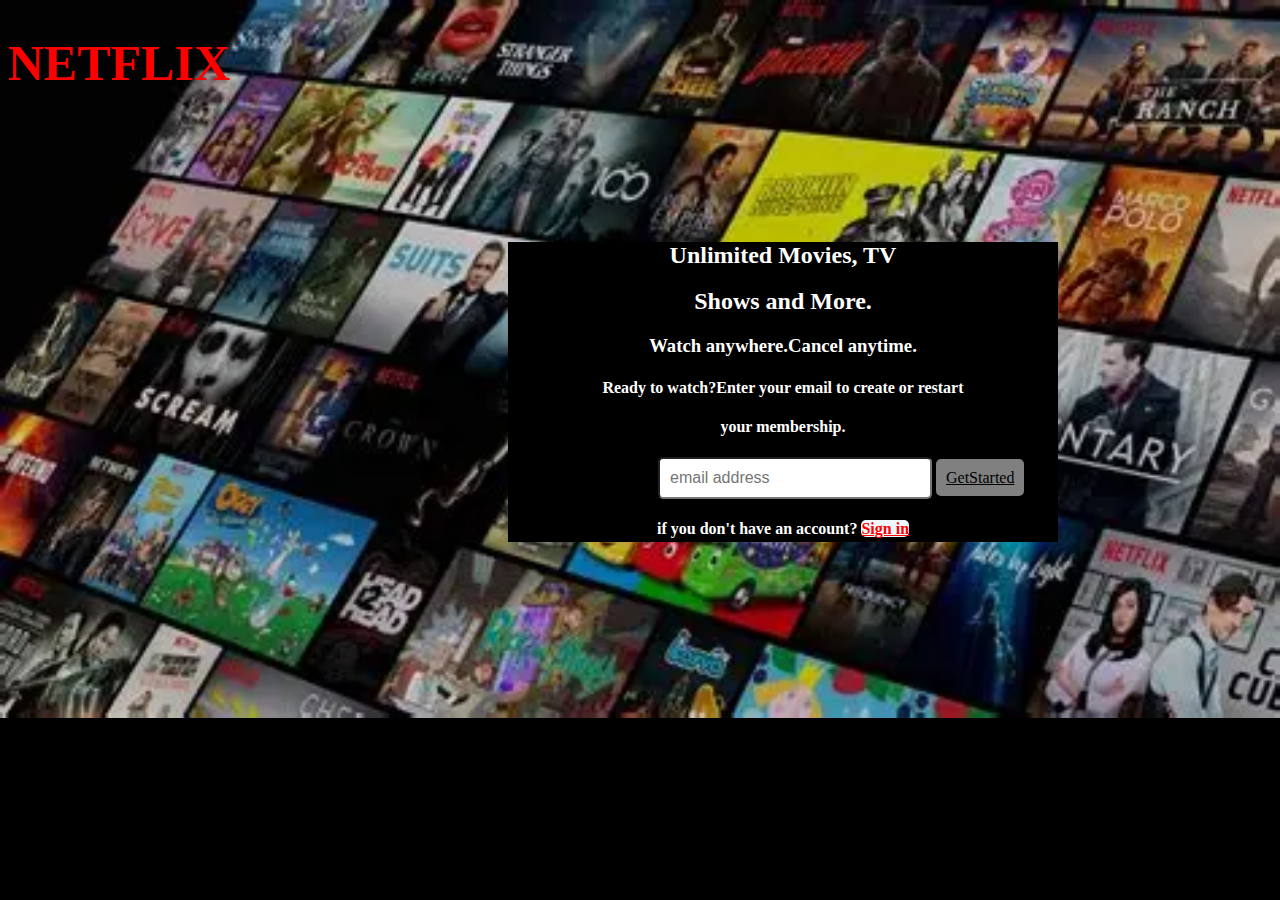
<file: index.html>
<!DOCTYPE html>
<html lang="en">
<head>
    <meta charset="UTF-8">
    <title>NETFLIX</title>
</head>
<body>
    <link rel="stylesheet" href="styles.css"/>
   
    <h1>NETFLIX</h1>
    
    <div class="black1">
    <h2 style="text-align: center;">Unlimited Movies, TV</h2>
    <h2 style="text-align: center;">Shows and More.</h2>
    <h3 style="text-align: center;">Watch anywhere.Cancel anytime.</h3>
    <h4 style="text-align: center;">Ready to watch?Enter your email to create or restart</h4>
    <h4 style="text-align: center;">your membership.</h4>
  
  <input type="text" class ="typing-box" placeholder="email address ">

  <a href="http://127.0.0.1:3000/homepage.html" id ="summit-button">GetStarted</a>


<h4 class="new" style="text-align: center;">if you don't have an account? <a href="http://127.0.0.1:3000/sign.html"  id="click">Sign in</a></h4>
</div>

</body>





</html>
</file>
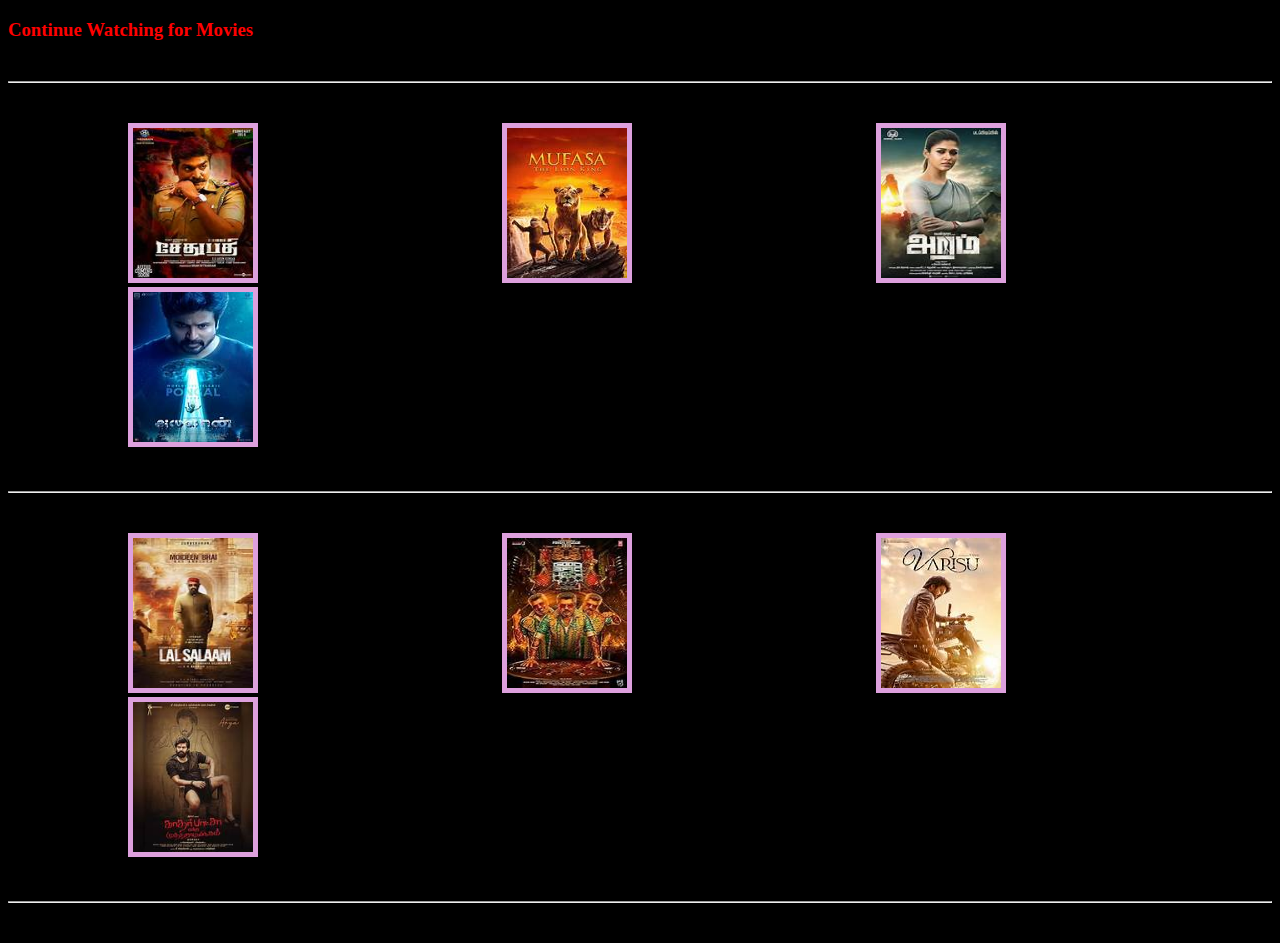
<file: homepage.html>
<!DOCTYPE html>
<html lang="en">
    <head>
        <meta charset="UTF_8">
        <title>NETFLIX</title>
    </head>
    <BOdy>
        <link
    rel="stylesheet"
    href="styles1.css"
    />
        <H3>Continue Watching for Movies</H3>
        <hr class="line">
        

        <img src="mov3.jpg" alt="Sethupathi" class="spaced_img">
       
        
       
        <img src="mov2.jpg" alt="LionKing"class="spaced_img">
       
        
        
        <img src="mov4.jpg" alt="Aram"class="spaced_img">
        
        
        <img src="mov7.jpg"alt="Ayalaan"class="spaced_img">
        
           
        
        
        <br>
        <hr class="line">
         <img src="mov8.jpg"alt="Lal Salaam"class="spaced_img">
         <!-- <p class="image-description">Sethupathi</p>
          <p class="image-description1">LionKing</p>
           <p class="image-description2">Aram</p>
           <p class="image-description3">Ayalaan</p>
           <p class="image-description4">Lal Salaam</p> -->
           
       
        
       
        
        <img src="mov13.jpg"class="spaced_img">
        <img src="mov17.jpg" class="spaced_img">
        <img src="mov18.jpg"class="spaced_img">
        <hr class="line">
         <!-- <img src="mov12.jpg">  -->
         
        
    </BOdy>

</html>
</file>
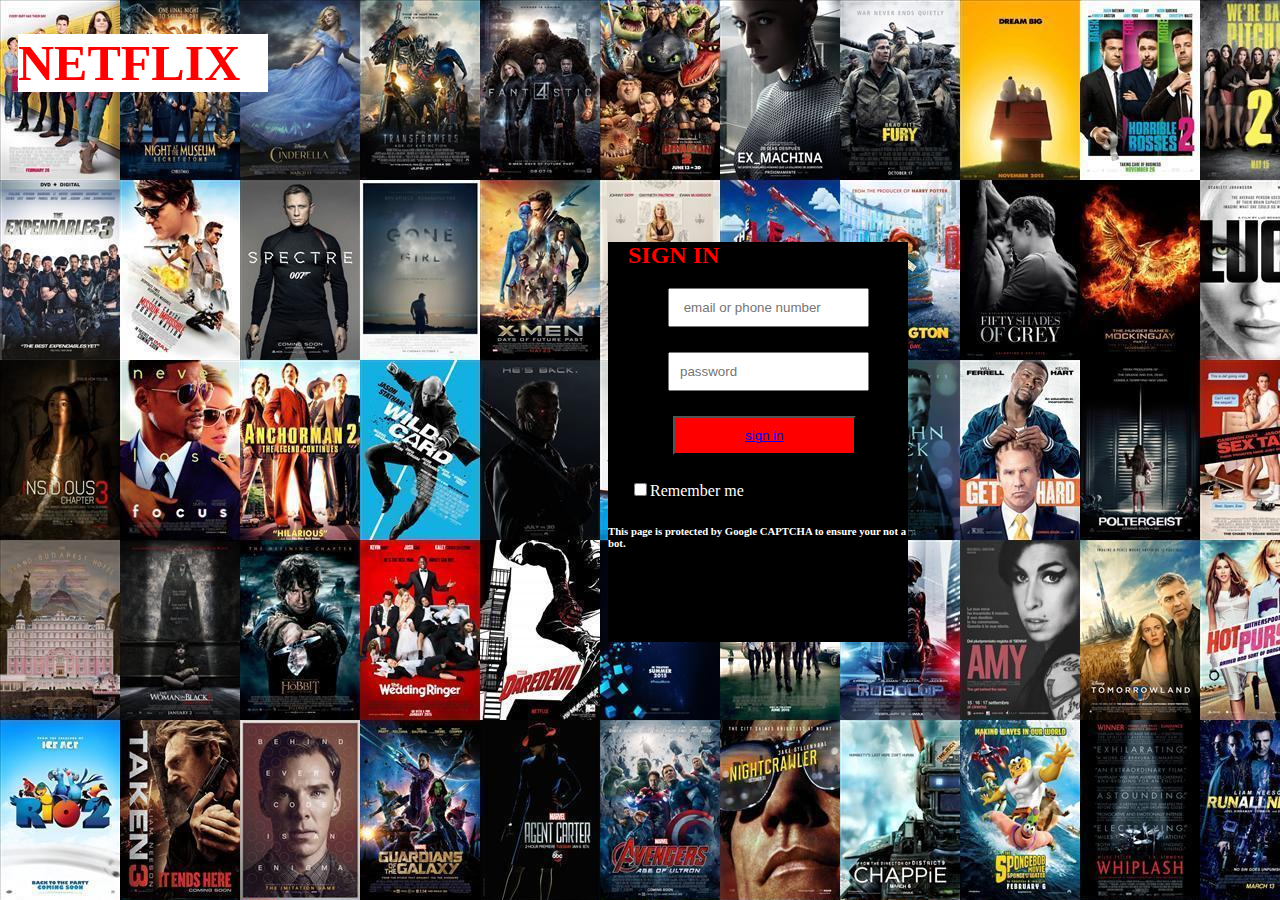
<file: sign.html>
<!DOCTYPE html>
<html lang="en">
<head>
    <title>signin</title>

</head>
<body>
    
     <link
    rel="stylesheet"
    href="styles2.css"
    />
    <div class="dd">
<h1>NETFLIX</h1>
</div>
<div class="or">
    <h2 class="aa">SIGN IN</h2>
    <input type="text" class="type" placeholder=" email or phone number">
    <br>
    <input type="text" class="type2" placeholder="password">
    <br>
    <button class="si">
    <a href="http://127.0.0.1:3000/homepage.html" id ="summit-button1">sign in</a>
</button>
<br>
<>
<input type="checkbox" id="task1" class="task1"><a id="ab">Remember me</a>




<h6>This page is protected by Google CAPTCHA to ensure your not a bot.</h6>
</div>
</body>



</html>
</file>
<file: styles.css>
body{

background-image: url('net2.webp') ; 
background-repeat: no-repeat;
background-size: cover; 
 background-size: center; 
background-color: black;




}
   .black1{
    background-color: black;
    
    
    width: 550px;
    height: 300px;
    margin-left: 500px;
    margin-top: 150px;
   }


h1{
    color:red;
}
h2{
    color: white;
    
}
h3{
    color: white;
}
h4{
    color: white;
}
  
        .typing-box{
            width:250px;
            padding:10px;
            font-size: 16px;
            border:2ox solid #555;
            border-radius:5px;
            margin-left: 150px;
        }
    #summit-button{
        color: red;
        margin-top: 10px;
        padding: 10px ;
        font-size: 16px;
        
        color: black;
        border: none;
        border-radius: 5px;
        
        cursor:default;
        animation:backwards;
        background-color: gray;
        
        
    }
    #submit-button:hover {
        background-color: red;

    }
    input{
        margin-left: 250px;

    }
    h1{
        font-size: 50px;
    }
   .new{
    background-color: black;
    
    align-content: center;
    
   }
   #click{
        
        margin-top: 10px;
        
        font-size: 16px;
    
        
        color:red;
        border: none;
        border-radius: 5px;
        animation:backwards;
        cursor:default;
        background-color:aliceblue;
   }
   .black{
    background-color: black;
    
    
    width: 550px;
    height: 300px;
    margin-left: 600px;
    margin-left: 200px;
   }
</file>
<file: styles1.css>
.resize.image{
    width:10px;
    height: 10px;
}
H3{
    color: red;
    
}
.image-description{
    
}
*{
    background-color: black;
}
img{
    height: 150px;

    width: 120px;
}
.spaced_img{
    margin-right: 120px;
    margin-left: 120px;
}
.line{
    margin-bottom: 40px;
    margin-top: 40px;
}
/* p{
    color: white;
    margin-left: 60px;
    margin-inline: 60px;
    
} */
 .spaced_img{
    border: 5px solid plum;
    /* border-color: aliceblue; */

 }
</file>
<file: styles2.css>
body{
    background-image: url('3988284.jpg');
}
.or{
   background-color:  black;
   width: 300px;
   height: 400px;
   margin-left: 600px;
   margin-top: 150px;

}
h1{
    
    color:red;
    font-size:50px;
    font-family:'Times New Roman', Times, serif;
    font-style:inherit;
}
.dd{
    background-color: white;    
    margin-left: 10px;
    width: 250px;
    
}
.aa{
    margin-top: 20px;
    margin-left: 20px;
    color: red;
}



.type{
    margin-left: 60px;
    margin-bottom: 25px;
    padding: 10px;
}
.type2{
     margin-left: 60px;
    margin-bottom: 25px;
    padding: 10px;

}
.si{
     margin-left: 65px;
    margin-bottom: 25px;
    background-color: red;
    
padding: 10px;
padding-left: 70px;
padding-right: 70px


}
.a{
    margin-left: 20px;
    color: white;
}
.b{
   color: white; 
}
h6{
    color:white;
}
.task1{
    color: white;
}

#ab{
    color: white;
}
</file>
